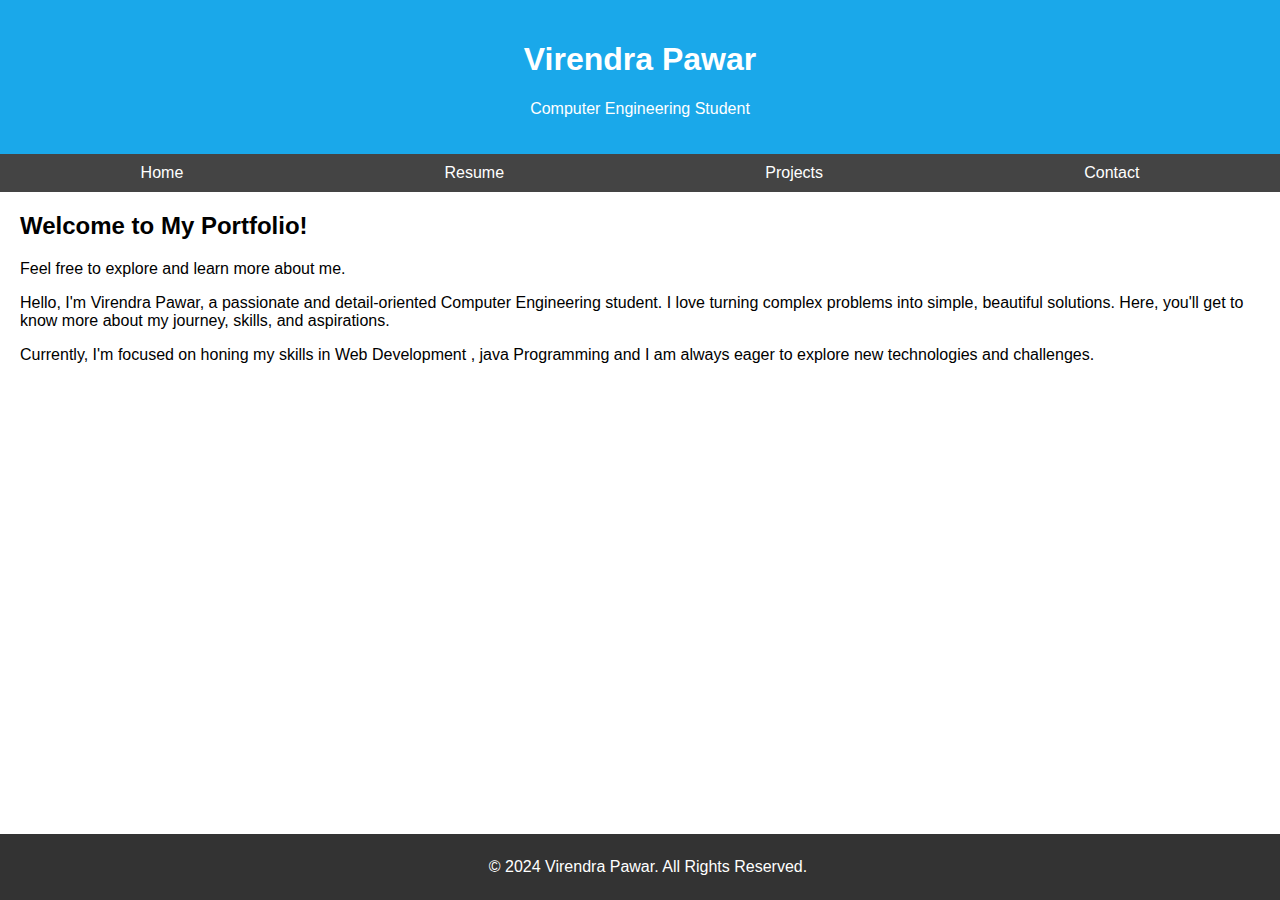
<file: index.html>
<!DOCTYPE html>
<html lang="en">
<head>
    <meta charset="UTF-8">
    <meta name="viewport" content="width=device-width, initial-scale=1.0">
    <link rel="stylesheet" href="portfolio.css">
    <title>Virendra Pawar - Portfolio</title>
</head>
<body>
    <header>
        <h1>Virendra Pawar</h1>
        <p>Computer Engineering Student</p>
    </header>

    <nav>
        <ul>
            <li><a href="index.html">Home</a></li>
            <li><a href="resume.html">Resume</a></li>
            <li><a href="projects.html">Projects</a></li>
            <li><a href="contact.html">Contact</a></li>
        </ul>
    </nav>

    <section id="home">
        <h2>Welcome to My Portfolio!</h2>
        <p>Feel free to explore and learn more about me.</p>
    
    <div class="text">
        
        <p>       Hello, I'm Virendra Pawar, a passionate and detail-oriented Computer Engineering student. I love turning complex problems into simple, beautiful solutions. Here, you'll get to know more about my journey, skills, and aspirations.</p>
        <p>   Currently, I'm focused on honing my skills in Web Development , java Programming and I am always eager to explore new technologies and challenges.</p>
        
    </div>
    
    </section>
    <footer>
        <p>&copy; 2024 Virendra Pawar. All Rights Reserved.</p>
    </footer>
</body>
</html>
</file>
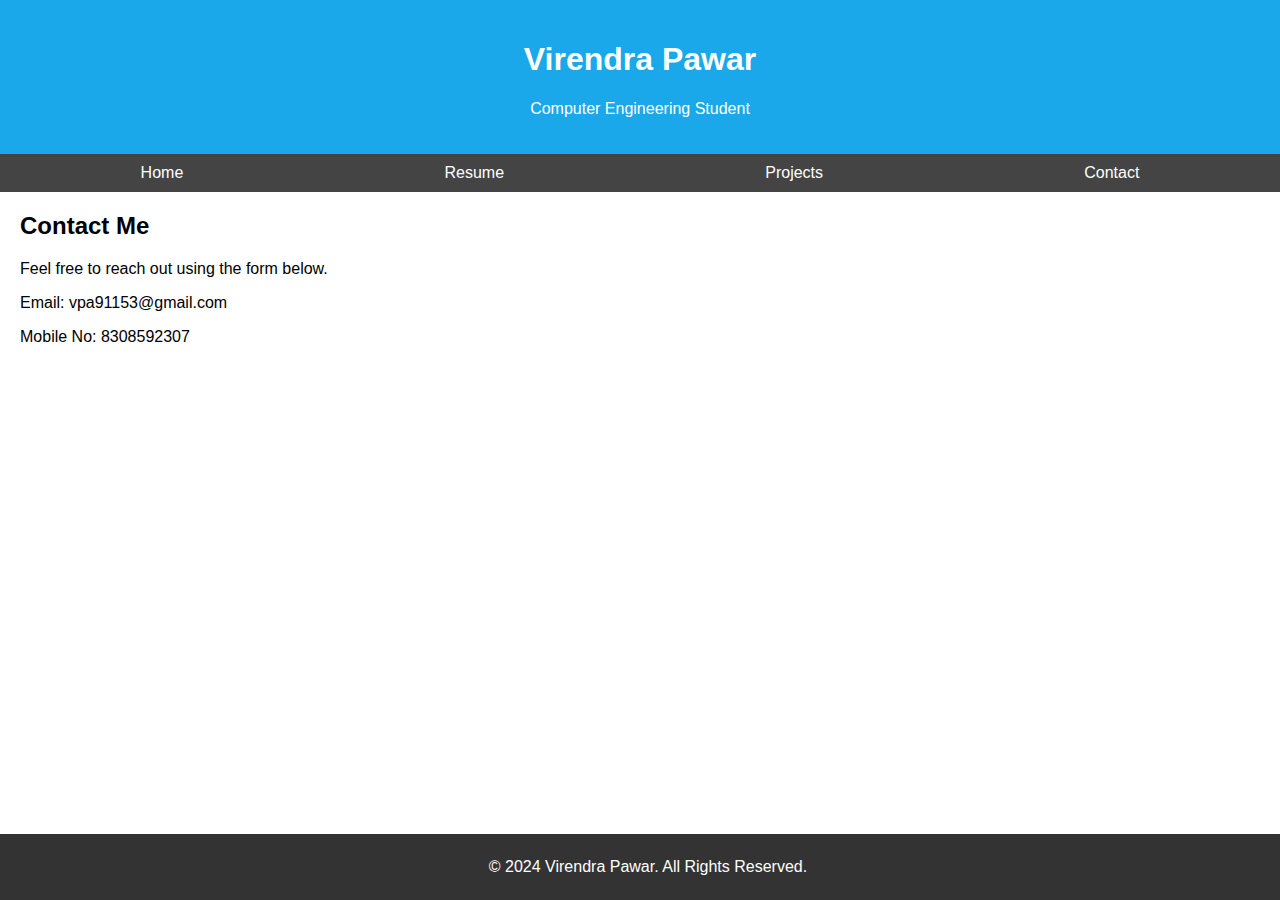
<file: contact.html>
<!DOCTYPE html>
<html lang="en">
<head>
    <meta charset="UTF-8">
    <meta name="viewport" content="width=device-width, initial-scale=1.0">
    <link rel="stylesheet" href="portfolio.css">
    <title>Your Name - Portfolio</title>
</head>
<body>
    <header>
        <h1>Virendra Pawar</h1>
        <p>Computer Engineering Student</p>
    </header>

    <nav>
        <ul>
            <li><a href="index.html">Home</a></li>
            <li><a href="resume.html">Resume</a></li>
            <li><a href="projects.html">Projects</a></li>
            <li><a href="contact.html">Contact</a></li>
        </ul>
    </nav>

    

    <section id="contact">
        <h2>Contact Me</h2>
        <p>Feel free to reach out using the form below.</p>
        
            <div class="contact-info">
                <p>Email: vpa91153@gmail.com </p>
                <p>Mobile No: 8308592307</p>
            </div>
        </div>
        
    </section>

    <footer>
        <p>&copy; 2024 Virendra Pawar. All Rights Reserved.</p>
    </footer>
</body>
</html>
</file>
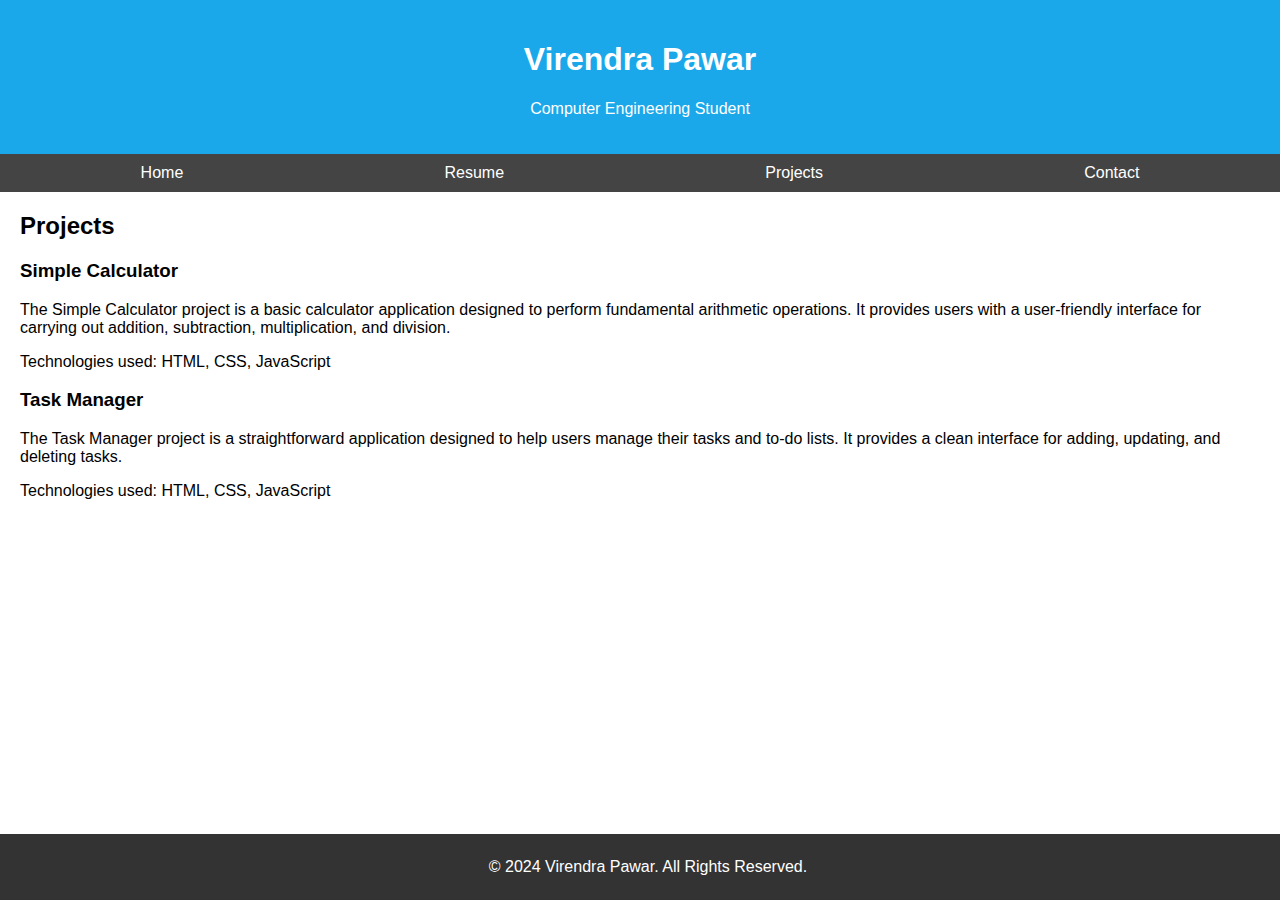
<file: projects.html>
<!DOCTYPE html>
<html lang="en">
<head>
    <meta charset="UTF-8">
    <meta name="viewport" content="width=device-width, initial-scale=1.0">
    <link rel="stylesheet" href="portfolio.css">
    <title>Your Name - Portfolio</title>
</head>
<body>
    <header>
        <h1>Virendra Pawar</h1>
        <p>Computer Engineering Student</p>
    </header>

    <nav>
        <ul>
            <li><a href="index.html">Home</a></li>
            <li><a href="resume.html">Resume</a></li>
            <li><a href="projects.html">Projects</a></li>
            <li><a href="contact.html">Contact</a></li>
        </ul>
    </nav>

    

    <section id="projects">
        <h2>Projects</h2>
        <div class="project">
            <h3>Simple Calculator</h3>
            <p>The Simple Calculator project is a basic calculator application designed to perform fundamental arithmetic operations. It provides users with a user-friendly interface for carrying out addition, subtraction, multiplication, and division.</p>
            <p>Technologies used: HTML, CSS, JavaScript</p>
        </div>
        <div class="project">
            <h3>Task Manager</h3>
            <p>The Task Manager project is a straightforward application designed to help users manage their tasks and to-do lists. It provides a clean interface for adding, updating, and deleting tasks.</p>
            <p>Technologies used: HTML, CSS, JavaScript</p>
        </div>
    </section>

    
    <footer>
        <p>&copy; 2024 Virendra Pawar. All Rights Reserved.</p>
    </footer>
</body>
</html>
</file>
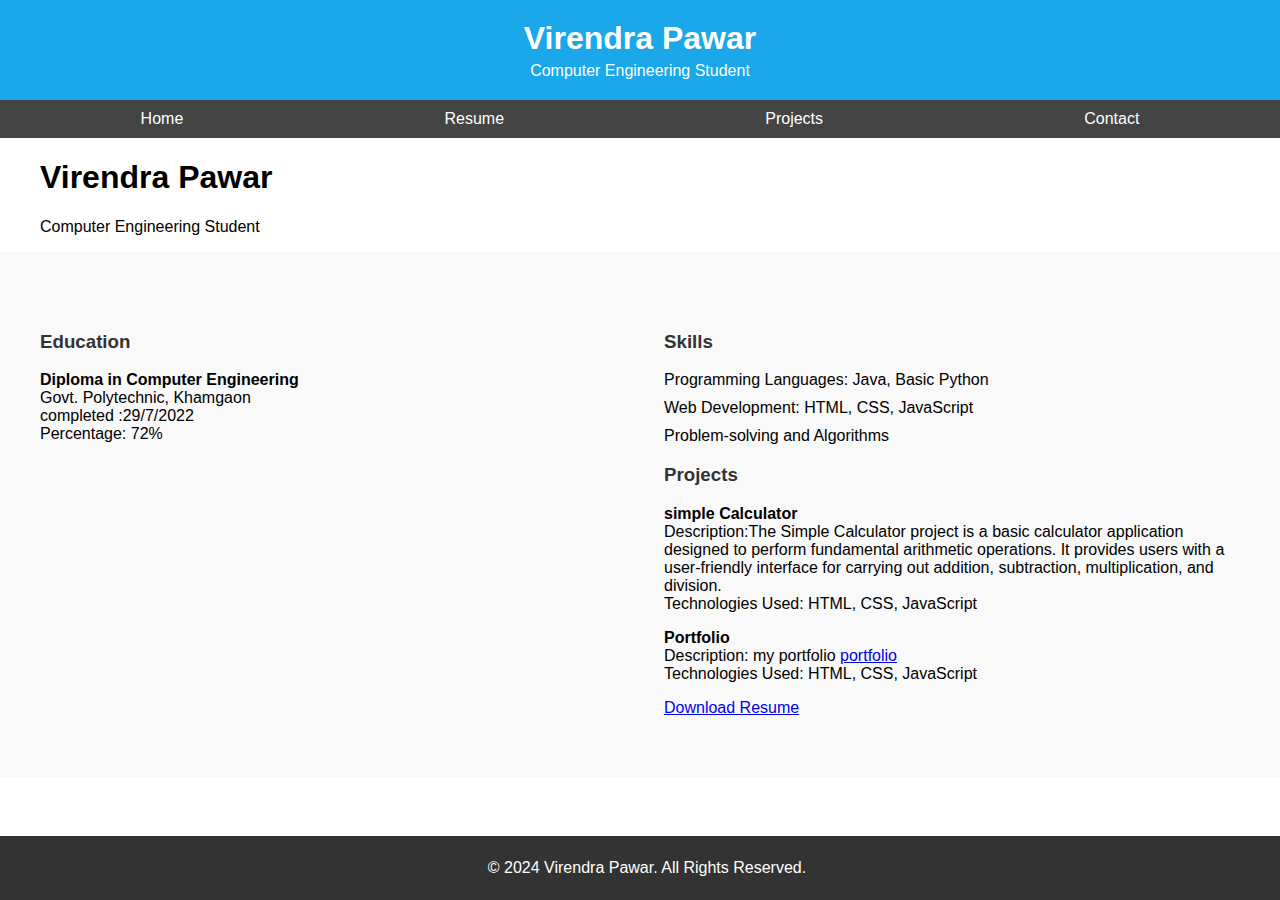
<file: resume.html>
<!DOCTYPE html>
<html lang="en">
<head>
    <meta charset="UTF-8">
    <meta name="viewport" content="width=device-width, initial-scale=1.0">
    <link rel="stylesheet" href="resume.css">
    <title>Virendra Pawar - Portfolio</title>
</head>
<body>
    <header>
        <h1>Virendra Pawar</h1>
        <p>Computer Engineering Student</p>
    </header>

    <nav>
        <ul>
            <li><a href="index.html">Home</a></li>
            <li><a href="resume.html">Resume</a></li>
            <li><a href="projects.html">Projects</a></li>
            <li><a href="contact.html">Contact</a></li>
        </ul>
    </nav>
    <div class="container">
        <h1>Virendra Pawar</h1>
        <p>Computer Engineering Student</p>
    </div>
    <section id="resume">
        <div class="container">
            <div class="resume-content">
                <div class="left-column">
                    
                    <h3>Education</h3>
                    <p><strong>Diploma in Computer Engineering</strong><br>Govt. Polytechnic, Khamgaon<br>completed :29/7/2022<br>Percentage: 72%</p>
                </div>
                <div class="right-column">
                    <h3>Skills</h3>
                    <ul>
                        <li>Programming Languages: Java, Basic Python</li>
                        <li>Web Development: HTML, CSS, JavaScript</li>
                        <li>Problem-solving and Algorithms</li>
                        <!-- Add more skills as needed -->
                    </ul>

                    <h3>Projects</h3>
                    <p><strong>simple Calculator</strong><br>Description:The Simple Calculator project is a basic calculator application designed to perform fundamental arithmetic operations. It provides users with a user-friendly interface for carrying out addition, subtraction, multiplication, and division.<br>Technologies Used: HTML, CSS, JavaScript</p>

                    <p><strong>Portfolio</strong><br>Description: my portfolio <a href="#portfolio link">portfolio</a><br>Technologies Used: HTML, CSS, JavaScript</p>
                    
                    <a href="path/to/your-resume.pdf" target="_blank" download>Download Resume</a>
                </div>
            </div>
        </div>
    </section>

    

    

    
        
       

   

    <footer>
        <p>&copy; 2024 Virendra Pawar. All Rights Reserved.</p>
    </footer>
</body>
</html>
</file>
<file: portfolio.css>
body {
    font-family: 'Arial', sans-serif;
    margin: 0;
    padding: 0;
}

header {
    background-color: #1aa8ea;
    color: #fff;
    text-align: center;
    padding: 20px;
}

nav ul {
    list-style: none;
    display: flex;
    justify-content: space-around;
    background-color: #444;
    padding: 10px;
    margin: 0;
}

nav a {
    text-decoration: none;
    color: #fff;
}
nav a:hover{
    background-color:#f1efef;
    color: #333;
}

section {
    margin: 20px;
} 

footer {
    background-color: #333;
    color: #fff;
    text-align: center;
    padding: 8px;
    position: fixed;
    bottom: 0;
    width: 100%;
    
}
</file>
<file: resume.css>
body {
    font-family: 'Arial', sans-serif;
    margin: 0;
    padding: 0;
}

.container {
    max-width: 1200px;
    margin: 0 auto;
    padding: 0 20px;
}

header {
    background-color: #1aa8ea;
    color: #fff;
    text-align: center;
    padding: 20px;
}

nav ul {
    list-style: none;
    display: flex;
    justify-content: space-around;
    background-color: #444;
    padding: 10px;
    margin: 0;
}

nav a {
    text-decoration: none;
    color: #fff;
}
nav a:hover{
    background-color:#f1efef;
    color: #333;
}

header h1 {
    margin: 0;
}

header p {
    margin: 5px 0 0;
}

#resume {
    background-color: #f9f9f9;
    padding: 60px 0;
}

.resume-content {
    display: flex;
    justify-content: space-between;
}

.left-column, .right-column {
    width: 48%;
}

h2, h3 {
    color: #333;
}

.right-column ul {
    list-style: none;
    padding: 0;
}

.right-column li {
    margin-bottom: 10px;
}

footer {
    background-color: #333;
    color: #fff;
    text-align: center;
    padding: 7px;
    position: fixed;
    bottom: 0;
    width: 100%;
}
</file>
